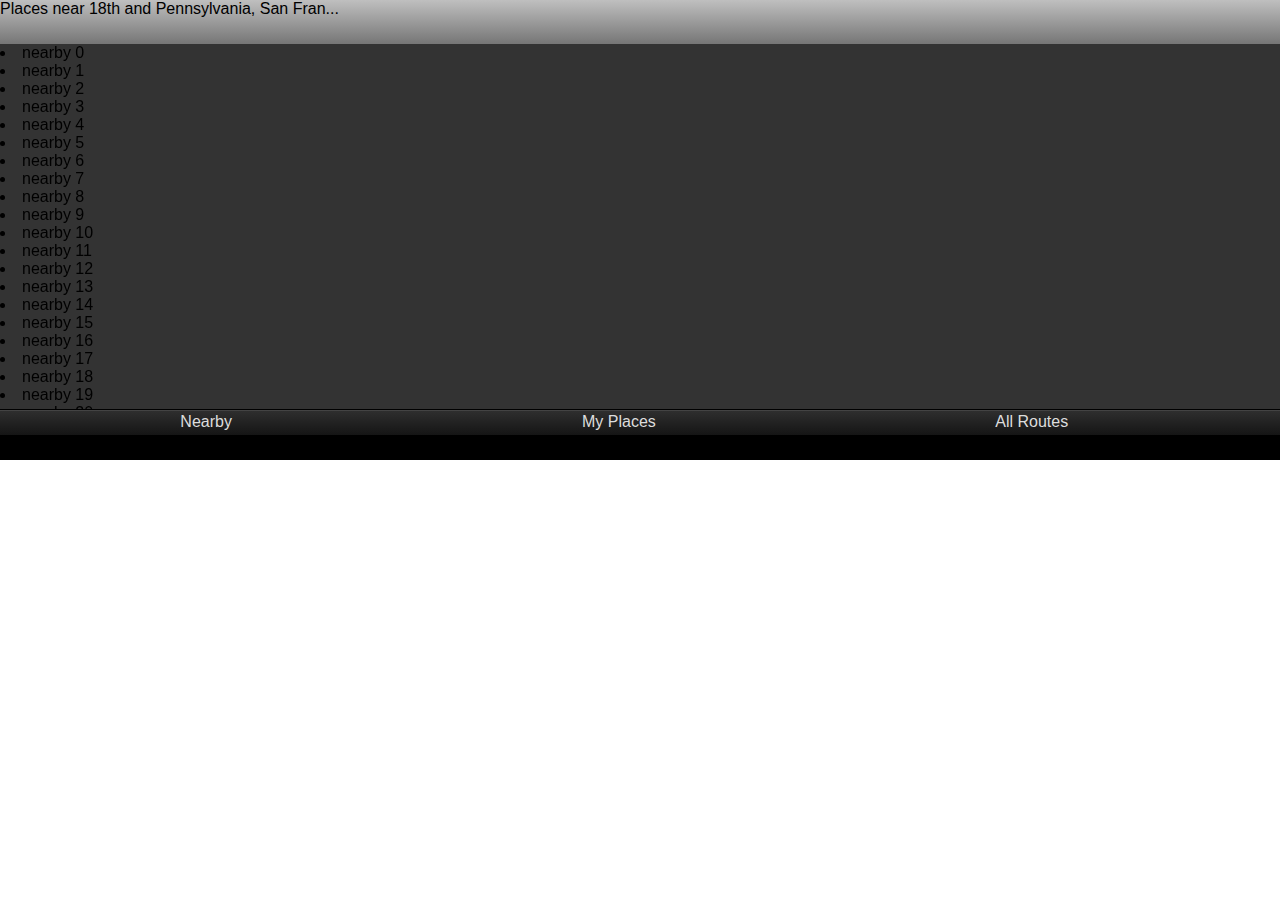
<file: scrolltest/index.html>
<html>

<head>

	<meta name="viewport" content="width=device-width,initial-scale=1.0,maximum-scale=1.0,user-scalable=no">
	<meta name="apple-mobile-web-app-capable" content="yes">

	<link rel='stylesheet' type='text/css' href='./global.css' />
	<script type='text/javascript' src='./jquery.js'></script>
	<script type='text/javascript' src='./touchscroll.min.js'></script>
	<script type='text/javascript' src='./global.js'></script>
</head>

<body>

<div id='nearby' class='contentArea'>
	<div class='head'>Places near 18th and Pennsylvania, San Fran...</div>
	<div class='scroller' id='nearbyScroller'></div>
</div>

<div id='myPlaces' class='contentArea'>
	<div class='head'>My Places: tab   |   tab   |   tab</div>
	<div class='scroller' id='myPlacesScroller'></div>
</div>

<div id='allRoutes' class='contentArea'>
	<div class='head'>All Routes: tab   |   tab   |   tab</div>
	<div class='scroller' id='allRoutesScroller'></div>
</div>

<div class='tabs'>
	<div class='tab' rel='nearby'>Nearby</div>
	<div class='tab' rel='myPlaces'>My Places</div>
	<div class='tab' rel='allRoutes'>All Routes</div>
</div>

</body>

</html>
</file>
<file: scrolltest/global.css>
body {
	margin: 0; padding: 0;
	font-family: "Helvetica Neue",Helvetica,Arial,sans-serif;
}

.head {
	height: 44px;
	width: 100%;
	background: -webkit-gradient(linear, 0% 0%, 0% 100%, from(rgb(191, 191, 191)), to(rgb(118, 118, 118)));
}

.tabs {
	height: 49px;
	width: 100%;
	background: -webkit-gradient(linear, 0% 0%, 0% 100%, from(rgb(46, 46, 46)), color-stop(0.5, rgb(21,21,21)), color-stop(0.5, rgb(0,0,0)), to(rgb(0,0,0)));
	border-top: 1px solid rgb(67,67,67);
	-webkit-box-shadow: 0px 0px 0px 1px rgb(0,0,0);	
	padding: 2px;
	-webkit-box-sizing: border-box;
}

.tabs .tab {
	display: inline-block;
	height: 43px;
	width: 32%;
	color: #DDDDDD;
	text-align: center;
	-webkit-border-radius: 3px;
	-webkit-box-sizing: border-box;
}

.tabs .tab.on {
	background: -webkit-gradient(linear, 0% 0%, 0% 100%, from(rgb(73, 73, 73)), color-stop(0.5, rgb(54,54,54)), color-stop(0.5, rgb(37,37,37)), to(rgb(37,37,37)));
}

.contentArea {
	height: 410px;
	width: 100%;
	background-color: rgb(51,51,51);
}

.scroller {
	display: -webkit-box;
	height: 366px;
	overflow: hidden;
}

#myPlaces, #allRoutes { display:none; }
</file>
